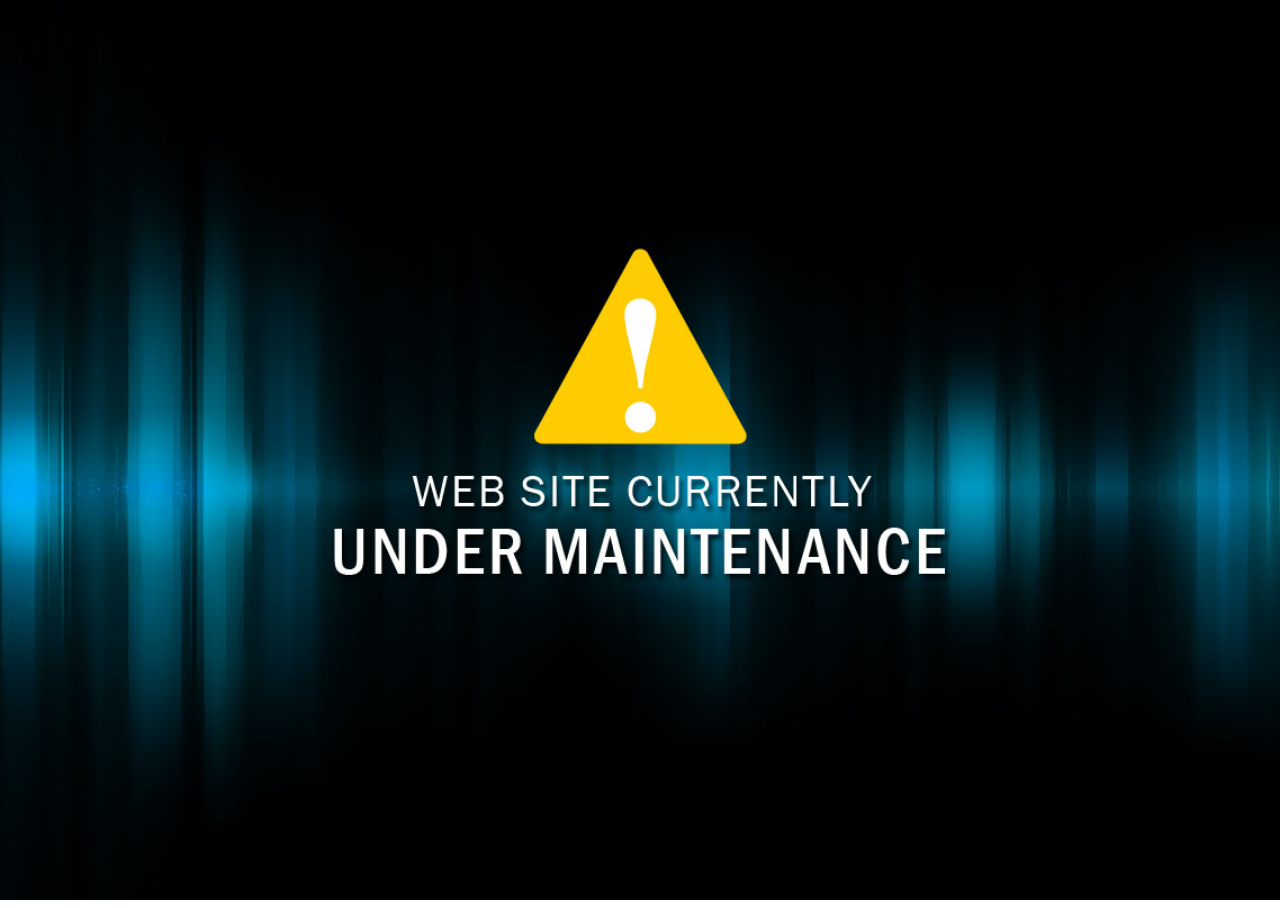
<file: construction.html>
<!DOCTYPE html>
<html>
<head>
	<title>This site is under construction</title>
<script>
if (location.hash.substr(1) === 'admin') {
	location = 'admin';
}
</script>
<style>
html, body {
	width: 100%;
	height: 100%;
	overflow: hidden;
}
body {
	background: url(asset/meme/UnderMaintenance.jpg) no-repeat;
	background-position: center;
	background-size: cover;
}
</style>
</head>
<body>
</body>
</html>
</file>
